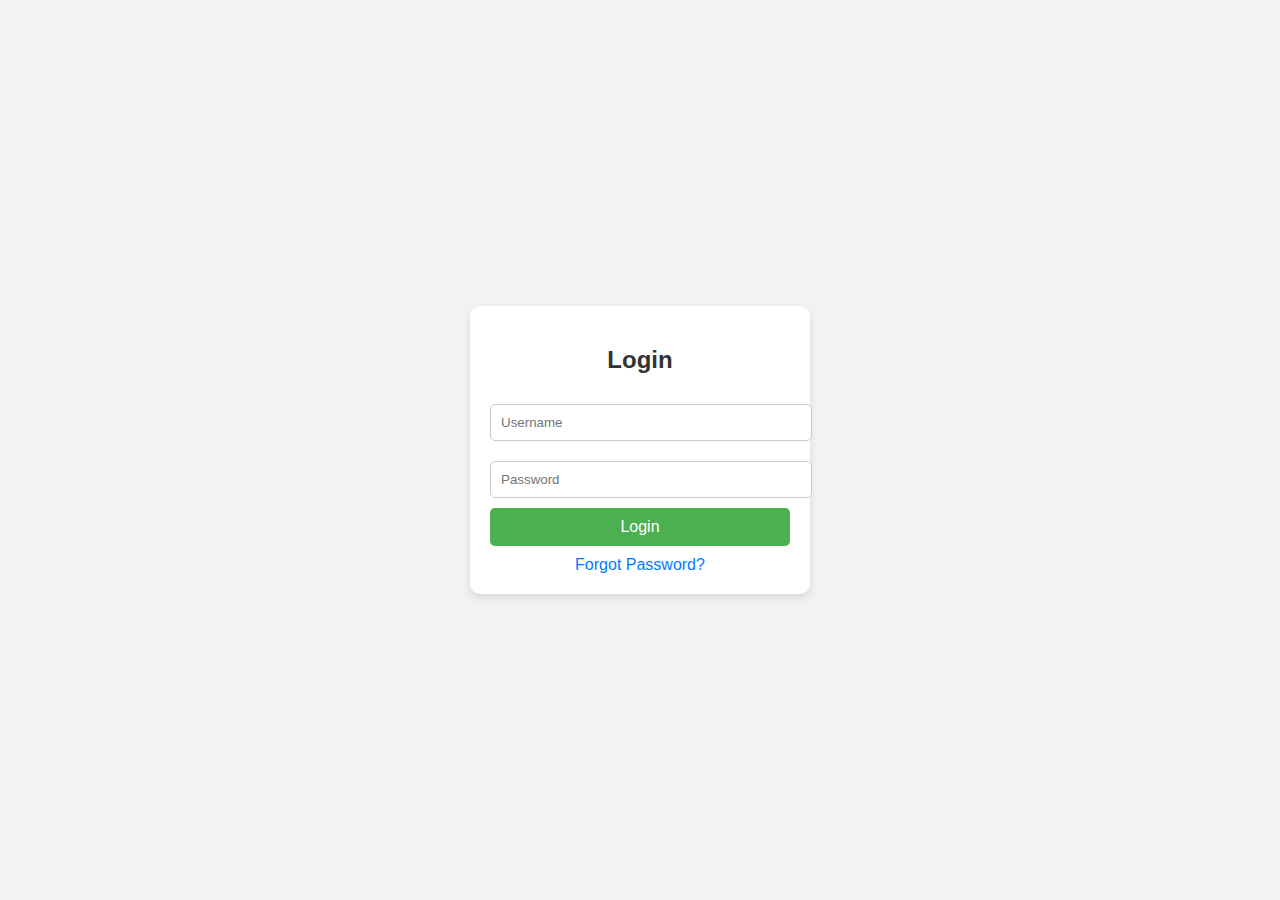
<file: index.html>
<!DOCTYPE html>
<html lang="en">
<head>
    <meta charset="UTF-8">
    <meta name="viewport" content="width=device-width, initial-scale=1.0">
    <title>Login Page</title>
    <link rel="stylesheet" href="styles.css">
</head>
<body>
    <div class="login-container">
        <h2>Login</h2>
        <form action="/login" method="post">
            <input type="text" placeholder="Username" name="username" required>
            <input type="password" placeholder="Password" name="password" required>
            <button type="submit">Login</button>
            <a href="#" class="forgot-password">Forgot Password?</a>
        </form>
    </div>
</body>
</html>
</file>
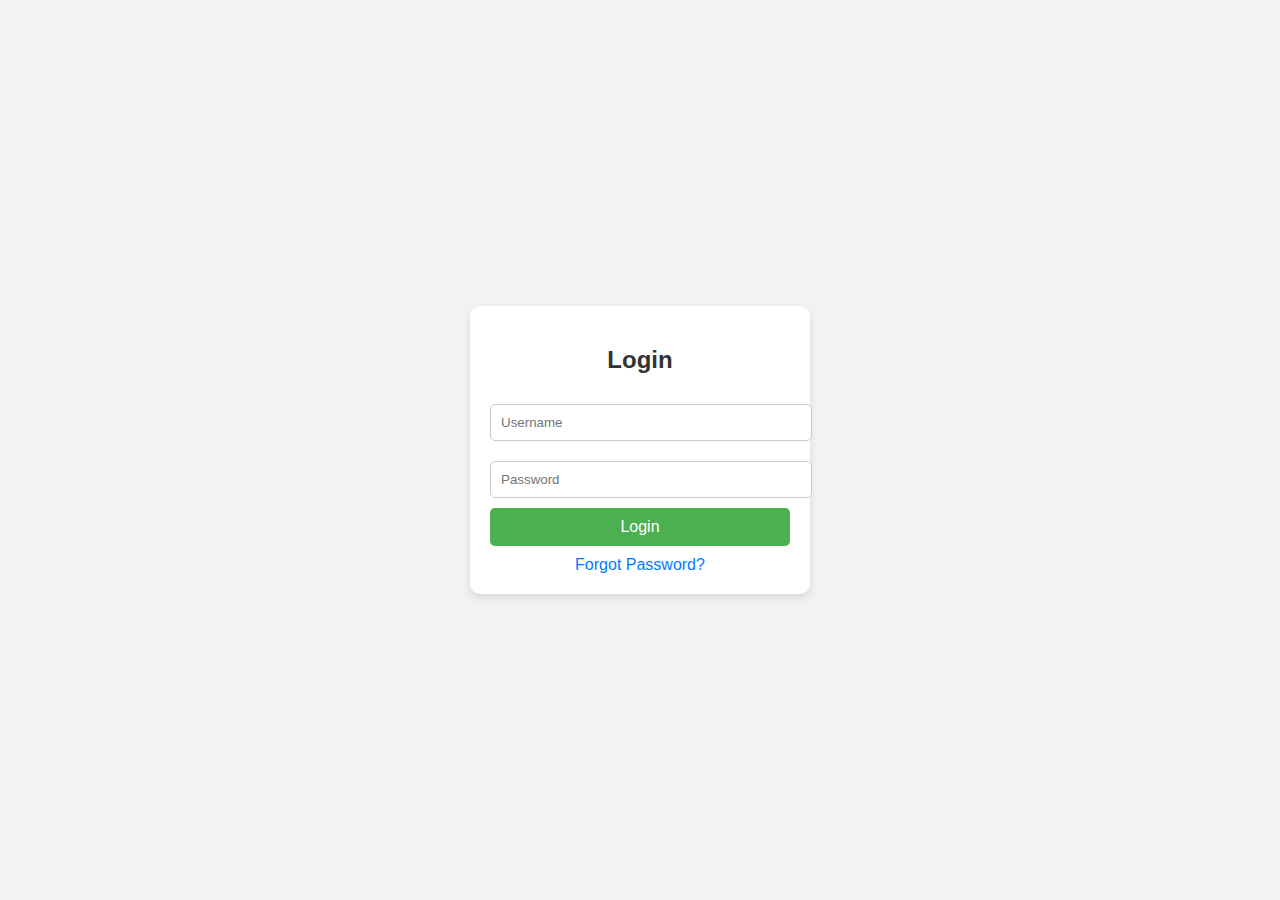
<file: joshuji.html>
<!DOCTYPE html>
<html lang="en">
<head>
    <meta charset="UTF-8">
    <meta name="viewport" content="width=device-width, initial-scale=1.0">
    <title>Login Page</title>
    <link rel="stylesheet" href="styles.css">
</head>
<body>
    <div class="login-container">
        <h2>Login</h2>
        <form action="/login" method="post">
            <input type="text" placeholder="Username" name="username" required>
            <input type="password" placeholder="Password" name="password" required>
            <button type="submit">Login</button>
            <a href="#" class="forgot-password">Forgot Password?</a>
        </form>
    </div>
</body>
</html>
</file>
<file: styles.css>
body {
    font-family: Arial, sans-serif;
    background-color: #f2f2f2;
    display: flex;
    justify-content: center;
    align-items: center;
    height: 100vh;
    margin: 0;
}

.login-container {
    background-color: #fff;
    padding: 20px;
    border-radius: 10px;
    box-shadow: 0 4px 8px rgba(0, 0, 0, 0.1);
    width: 300px;
    text-align: center;
}

.login-container h2 {
    margin-bottom: 20px;
    color: #333;
}

.login-container input[type="text"],
.login-container input[type="password"] {
    width: 100%;
    padding: 10px;
    margin: 10px 0;
    border: 1px solid #ccc;
    border-radius: 5px;
}

.login-container button {
    width: 100%;
    padding: 10px;
    background-color: #4CAF50;
    color: white;
    border: none;
    border-radius: 5px;
    cursor: pointer;
    font-size: 16px;
}

.login-container button:hover {
    background-color: #45a049;
}

.login-container .forgot-password {
    margin-top: 10px;
    display: block;
    color: #007BFF;
    text-decoration: none;
}

.login-container .forgot-password:hover {
    text-decoration: underline;
}
</file>
